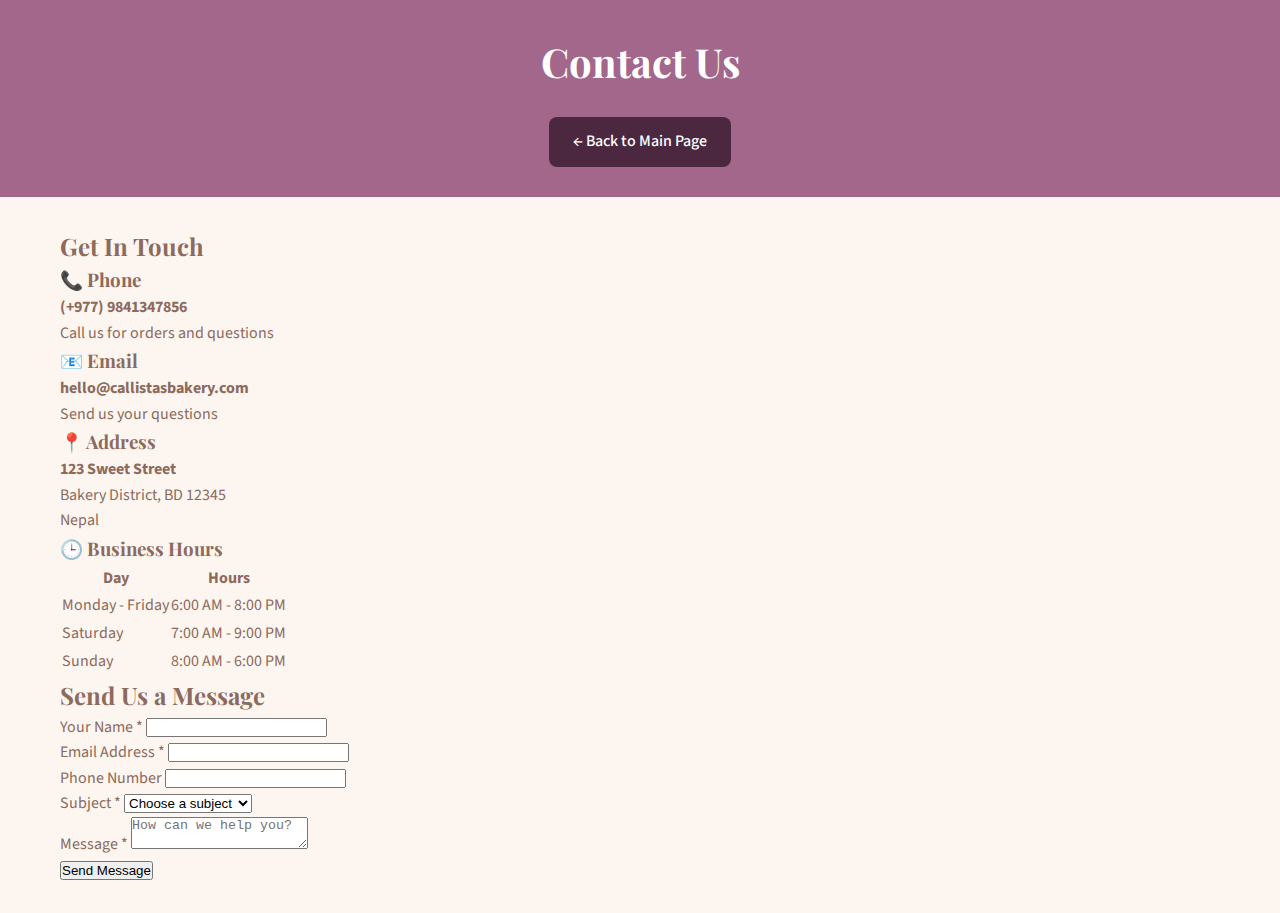
<file: contact.html>
<!DOCTYPE html>
<html lang="en">
<head>
    <meta charset="UTF-8">
    <meta name="viewport" content="width=device-width, initial-scale=1.0">
    <title>Contact Us - Callista's Bakery</title>
    <link href="https://fonts.googleapis.com/css2?family=Playfair+Display:wght@600&family=Source+Sans+Pro&display=swap" rel="stylesheet">
    <link rel="stylesheet" href="style.css">
</head>
<body>
    <header>
        <h1>Contact Us</h1>
        <a href="index.html" class="back-btn">← Back to Main Page</a>
    </header>

    <div class="container">
        <div class="contact-content">
            <div class="contact-info">
                <h2>Get In Touch</h2>
                
                <div class="info-item">
                    <h3>📞 Phone</h3>
                    <p><strong>(+977) 9841347856</strong></p>
                    <p>Call us for orders and questions</p>
                </div>

                <div class="info-item">
                    <h3>📧 Email</h3>
                    <p><strong>hello@callistasbakery.com</strong></p>
                    <p>Send us your questions</p>
                </div>

                <div class="info-item">
                    <h3>📍 Address</h3>
                    <p><strong>123 Sweet Street</strong></p>
                    <p>Bakery District, BD 12345</p>
                    <p>Nepal</p>
                </div>

                <div class="info-item">
                    <h3>🕒 Business Hours</h3>
                    <table class="hours-table">
                        <tr>
                            <th>Day</th>
                            <th>Hours</th>
                        </tr>
                        <tr>
                            <td>Monday - Friday</td>
                            <td>6:00 AM - 8:00 PM</td>
                        </tr>
                        <tr>
                            <td>Saturday</td>
                            <td>7:00 AM - 9:00 PM</td>
                        </tr>
                        <tr>
                            <td>Sunday</td>
                            <td>8:00 AM - 6:00 PM</td>
                        </tr>
                    </table>
                </div>
            </div>

            <div class="contact-form">
                <h2>Send Us a Message</h2>
                <form id="contactForm">
                    <div class="form-group">
                        <label for="name">Your Name *</label>
                        <input type="text" id="name" name="name" required>
                    </div>

                    <div class="form-group">
                        <label for="email">Email Address *</label>
                        <input type="email" id="email" name="email" required>
                    </div>

                    <div class="form-group">
                        <label for="phone">Phone Number</label>
                        <input type="tel" id="phone" name="phone">
                    </div>

                    <div class="form-group">
                        <label for="subject">Subject *</label>
                        <select id="subject" name="subject" required>
                            <option value="">Choose a subject</option>
                            <option value="general">General Question</option>
                            <option value="order">Place an Order</option>
                            <option value="catering">Catering Services</option>
                            <option value="custom">Custom Cake</option>
                            <option value="feedback">Feedback</option>
                        </select>
                    </div>

                    <div class="form-group">
                        <label for="message">Message *</label>
                        <textarea id="message" name="message" placeholder="How can we help you?" required></textarea>
                    </div>

                    <button type="submit" class="submit-btn">Send Message</button>
                </form>
            </div>
        </div>
    </div>

    <script src="script.js"></script>
</body>
</html>
</file>
<file: style.css>
/* Reset and Base Styles */
* {
    margin: 0;
    padding: 0;
    box-sizing: border-box;
}

body {
    font-family: 'Source Sans Pro', sans-serif;
    background-color: #fdf6f0;
    color: #8c6a5d;
    line-height: 1.6;
}

h1, h2, h3 {
    font-family: 'Playfair Display', serif;
}

a {
    text-decoration: none;
    transition: all 0.3s ease;
}

/* Header */
header {
    background-color: #a2678a;
    color: white;
    text-align: center;
    padding: 30px 20px;
}

header h1 {
    font-size: 40px;
    margin-bottom: 8px;
}

.tagline {
    font-size: 18px;
    color: #fce8e6;
}

/* Navigation */
nav {
    background-color: #4b2840;
    text-align: center;
    padding: 15px;
}

nav a {
    color: #fdf6f0;
    font-size: 18px;
    margin: 0 20px;
    padding: 8px 16px;
    border-radius: 5px;
    transition: all 0.3s ease;
}

nav a:hover {
    background-color: rgba(255, 255, 255, 0.1);
    color: #e7a6b1;
}

/* Container */
.container {
    max-width: 1200px;
    margin: 0 auto;
    padding: 30px 20px;
}

/* Welcome Section */
.welcome {
    text-align: center;
    background-color: #a2678a;
    padding: 40px 30px;
    border-radius: 15px;
    box-shadow: 0 4px 15px rgba(0,0,0,0.1);
    margin-bottom: 40px;
}

.welcome h2 {
    font-size: 32px;
    color: white;
    margin-bottom: 15px;
}

.welcome p {
    font-size: 18px;
    color: #fce8e6;
}

/* Products Grid */
.products-grid {
    display: grid;
    grid-template-columns: repeat(auto-fit, minmax(300px, 1fr));
    gap: 30px;
    margin-bottom: 50px;
}

.product-card {
    background-color: white;
    border-radius: 15px;
    padding: 25px;
    box-shadow: 0 6px 20px rgba(0,0,0,0.08);
    text-align: center;
    transition: transform 0.3s ease, box-shadow 0.3s ease;
    position: relative;
    overflow: hidden;
}

.product-card:hover {
    transform: translateY(-8px);
    box-shadow: 0 12px 30px rgba(0,0,0,0.15);
}

.product-card::before {
    content: '';
    position: absolute;
    top: 0;
    left: 0;
    right: 0;
    height: 4px;
    background: linear-gradient(90deg, #d05781, #a2678a);
}

.product-image {
    position: relative;
    margin-bottom: 20px;
}

.product-image img {
    width: 100%;
    height: 220px;
    object-fit: cover;
    border-radius: 12px;
    cursor: pointer;
    transition: transform 0.3s ease;
}

.product-image img:hover {
    transform: scale(1.05);
}

.rating {
    position: absolute;
    top: 10px;
    right: 10px;
    background-color: white;
    padding: 5px 10px;
    border-radius: 20px;
    box-shadow: 0 2px 8px rgba(0,0,0,0.1);
    font-size: 14px;
    font-weight: bold;
    color: #d05781;
}

.product-card h3 {
    font-size: 24px;
    color: #a2678a;
    margin-bottom: 10px;
}

.product-card p {
    font-size: 16px;
    color: #7a5d52;
    margin-bottom: 15px;
    line-height: 1.5;
}

.price {
    font-size: 20px;
    font-weight: bold;
    color: #d05781;
    margin: 15px 0;
}

.product-buttons {
    display: flex;
    gap: 10px;
    justify-content: center;
    margin-top: 20px;
}

.btn {
    padding: 12px 20px;
    border: none;
    border-radius: 8px;
    font-size: 16px;
    font-weight: 500;
    cursor: pointer;
    transition: all 0.3s ease;
    text-decoration: none;
    display: inline-flex;
    align-items: center;
    gap: 8px;
}

.btn-primary {
    background-color: #d05781;
    color: white;
    flex: 1;
}

.btn-primary:hover {
    background-color: #e7a6b1;
    transform: translateY(-2px);
}

.btn-secondary {
    background-color: #a2678a;
    color: white;
    padding: 12px;
}

.btn-secondary:hover {
    background-color: #8c5a7a;
    transform: translateY(-2px);
}

/* Contact Grid */
.contact-grid {
    display: grid;
    grid-template-columns: repeat(auto-fit, minmax(250px, 1fr));
    gap: 25px;
    margin-top: 40px;
}

.contact-card {
    background-color: white;
    padding: 30px 20px;
    border-radius: 12px;
    box-shadow: 0 4px 15px rgba(0,0,0,0.08);
    text-align: center;
    transition: transform 0.3s ease;
}

.contact-card:hover {
    transform: translateY(-5px);
}

.contact-icon {
    font-size: 32px;
    margin-bottom: 15px;
}

.contact-card h3 {
    color: #a2678a;
    margin-bottom: 10px;
    font-size: 18px;
}

.contact-card p {
    color: #7a5d52;
    font-size: 16px;
}

/* Footer */
footer {
    background-color: #4b2840;
    color: #fdf6f0;
    text-align: center;
    padding: 30px 20px;
    margin-top: 60px;
}

footer p {
    margin: 8px 0;
    font-size: 16px;
}

/* Product Detail Page Styles */
.back-btn {
    background-color: #4b2840;
    color: white;
    padding: 12px 24px;
    border-radius: 8px;
    margin-top: 15px;
    display: inline-block;
    font-weight: 500;
}

.back-btn:hover {
    background-color: #3a1f32;
}

.product-detail {
    display: grid;
    grid-template-columns: 1fr 1fr;
    gap: 40px;
    background-color: white;
    padding: 40px;
    border-radius: 15px;
    box-shadow: 0 6px 25px rgba(0,0,0,0.1);
    margin-top: 20px;
}

.product-detail img {
    width: 100%;
    height: 350px;
    object-fit: cover;
    border-radius: 12px;
}

.product-info h2 {
    color: #a2678a;
    font-size: 32px;
    margin-bottom: 15px;
}

.product-detail .price {
    font-size: 28px;
    font-weight: bold;
    color: #d05781;
    margin: 20px 0;
}

.description {
    color: #7a5d52;
    line-height: 1.7;
    margin: 25px 0;
    font-size: 17px;
}

.features {
    margin: 25px 0;
}

.features h3 {
    color: #a2678a;
    margin-bottom: 15px;
    font-size: 20px;
}

.features ul {
    color: #7a5d52;
    padding-left: 25px;
}

.features li {
    margin: 8px 0;
    line-height: 1.5;
}

.order-section {
    background-color: #fdf6f0;
    padding: 25px;
    border-radius: 12px;
    margin-top: 25px;
    border: 2px solid #e7a6b1;
}

.quantity {
    margin: 20px 0;
}

.quantity label {
    font-weight: bold;
    color: #a2678a;
    font-size: 16px;
}

.quantity input {
    width: 70px;
    padding: 8px;
    margin-left: 12px;
    border: 2px solid #ddd;
    border-radius: 6px;
    font-size: 16px;
}

.order-btn {
    background-color: #d05781;
    color: white;
    padding: 14px 28px;
    border: none;
    border-radius: 8px;
    font-size: 16px;
    font-weight: 500;
    cursor: pointer;
    margin: 12px 8px;
    transition: all 0.3s ease;
}

.order-btn:hover {
    background-color: #e7a6b1;
    transform: translateY(-2px);
}

/* Size Options for Cakes */
.size-options {
    margin: 20px 0;
}

.size-options label {
    font-weight: bold;
    color: #a2678a;
    display: block;
    margin-bottom: 12px;
    font-size: 16px;
}

.size-options input[type="radio"] {
    margin-right: 8px;
}

.size-options label:not(:first-child) {
    font-weight: normal;
    display: inline;
    margin-bottom: 0;
    margin-left: 5px;
}

/* Responsive Design */
@media (max-width: 768px) {
    .container {
        padding: 20px 15px;
    }
    
    .products-grid {
        grid-template-columns: 1fr;
        gap: 20px;
    }
    
    .contact-grid {
        grid-template-columns: 1fr;
        gap: 15px;
    }
    
    .product-detail {
        grid-template-columns: 1fr;
        gap: 25px;
        padding: 25px;
    }
    
    nav a {
        display: block;
        margin: 8px 0;
    }
    
    header h1 {
        font-size: 32px;
    }
    
    .welcome h2 {
        font-size: 26px;
    }
    
    .product-buttons {
        flex-direction: column;
    }
}
</file>
